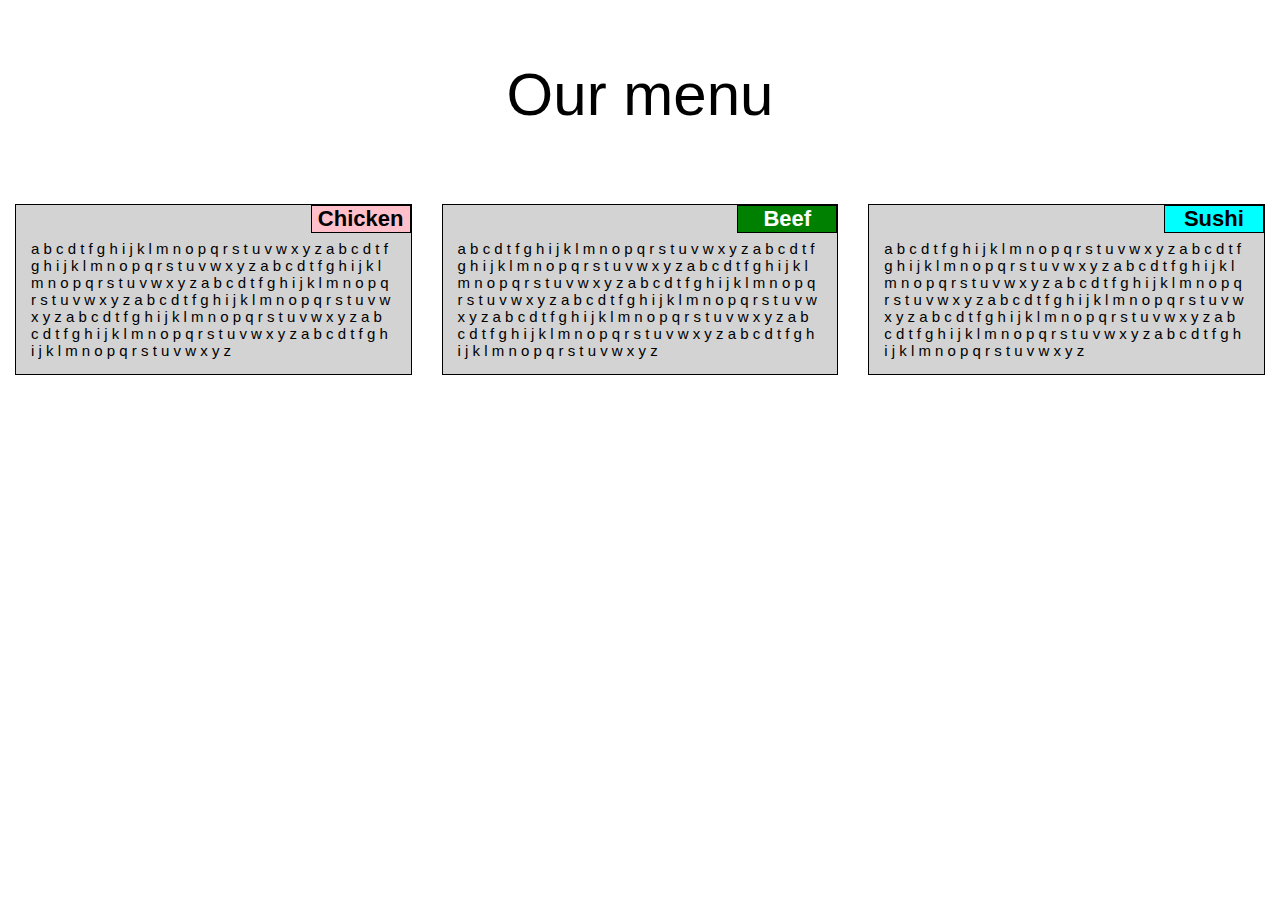
<file: m2a/index.html>
<!DOCTYPE html>
<html>
<head>
	<meta charset="utf-8">
	<meta name='viewport' content='width=device-width, initial-scale=1'>
	<link href='css/style.css' rel= 'stylesheet' type= 'text/css'>
	<title>Module 2 assignment</title>
</head>

<body>
<div class="title">Our menu</div>

<div class="row">
	<div class='col-lg-4 col-md-6 col-sx-12'>
		<div class='box'>
			<span class = "subtitle" id='ch'>Chicken</span>
			<p>
				a b c d t f g h i j k l m n o p q r s t u v w x y z a b c d t f g h i j k l m n o p q r s t u v w x y z a b c d t f g h i j k l m n o p q r s t u v w x y z a b c d t f g h i j k l m n o p q r s t u v w x y z a b c d t f g h i j k l m n o p q r s t u v w x y z a b c d t f g h i j k l m n o p q r s t u v w x y z a b c d t f g h i j k l m n o p q r s t u v w x y z a b c d t f g h i j k l m n o p q r s t u v w x y z 
			</p>
		</div>
	</div>
	<div class='col-lg-4 col-md-6 col-sx-12'>
		<div class='box'>
			<span class = "subtitle" id='be'>Beef</span>
				<p>
				a b c d t f g h i j k l m n o p q r s t u v w x y z a b c d t f g h i j k l m n o p q r s t u v w x y z a b c d t f g h i j k l m n o p q r s t u v w x y z a b c d t f g h i j k l m n o p q r s t u v w x y z a b c d t f g h i j k l m n o p q r s t u v w x y z a b c d t f g h i j k l m n o p q r s t u v w x y z a b c d t f g h i j k l m n o p q r s t u v w x y z a b c d t f g h i j k l m n o p q r s t u v w x y z 
				</p>
		</div>
	</div>
	<div class='col-lg-4 col-md-12 col-sx-12'>
		<div class='box'>
			<span class= "subtitle" id='su'>Sushi</span>
				<p>
				a b c d t f g h i j k l m n o p q r s t u v w x y z a b c d t f g h i j k l m n o p q r s t u v w x y z a b c d t f g h i j k l m n o p q r s t u v w x y z a b c d t f g h i j k l m n o p q r s t u v w x y z a b c d t f g h i j k l m n o p q r s t u v w x y z a b c d t f g h i j k l m n o p q r s t u v w x y z a b c d t f g h i j k l m n o p q r s t u v w x y z a b c d t f g h i j k l m n o p q r s t u v w x y z 
				</p>
		</div>
	</div>
</div>
</body>
</html>


<!--

<div class = "all">
	<h1 class = "menu-title">Our Menu</h1>
	<div = "boxes">
		<div class = "box col-lg-4" id ="first">
			<div class = "title" id = "chicken">
				Chicken
			</div>	
			<p>
				a b c d t f g h i j k l m n o p q r s t u v w x y z a b c d t f g h i j k l m n o p q r s t u v w x y z a b c d t f g h i j k l m n o p q r s t u v w x y z a b c d t f g h i j k l m n o p q r s t u v w x y z a b c d t f g h i j k l m n o p q r s t u v w x y z a b c d t f g h i j k l m n o p q r s t u v w x y z a b c d t f g h i j k l m n o p q r s t u v w x y z a b c d t f g h i j k l m n o p q r s t u v w x y z 
			</p>
		</div>
		<div class = "box col-lg-4" id ="second">
			<div class = "title" id = "beef">
				Beef
			</div>
			<p>
				a b c d t f g h i j k l m n o p q r s t u v w x y z a b c d t f g h i j k l m n o p q r s t u v w x y z a b c d t f g h i j k l m n o p q r s t u v w x y z a b c d t f g h i j k l m n o p q r s t u v w x y z a b c d t f g h i j k l m n o p q r s t u v w x y z a b c d t f g h i j k l m n o p q r s t u v w x y z a b c d t f g h i j k l m n o p q r s t u v w x y z a b c d t f g h i j k l m n o p q r s t u v w x y z
			</p>
		</div>
		<div class = "box col-lg-4" id ="third">
			<div class = "title" id = "sushi">
				Sushi
			</div>
			<p>
				a b c d t f g h i j k l m n o p q r s t u v w x y z a b c d t f g h i j k l m n o p q r s t u v w x y z a b c d t f g h i j k l m n o p q r s t u v w x y z a b c d t f g h i j k l m n o p q r s t u v w x y z a b c d t f g h i j k l m n o p q r s t u v w x y z a b c d t f g h i j k l m n o p q r s t u v w x y z a b c d t f g h i j k l m n o p q r s t u v w x y z a b c d t f g h i j k l m n o p q r s t u v w x y z 
			</p>
		</div>
	</div>
</div>

</body>
</html>
</file>
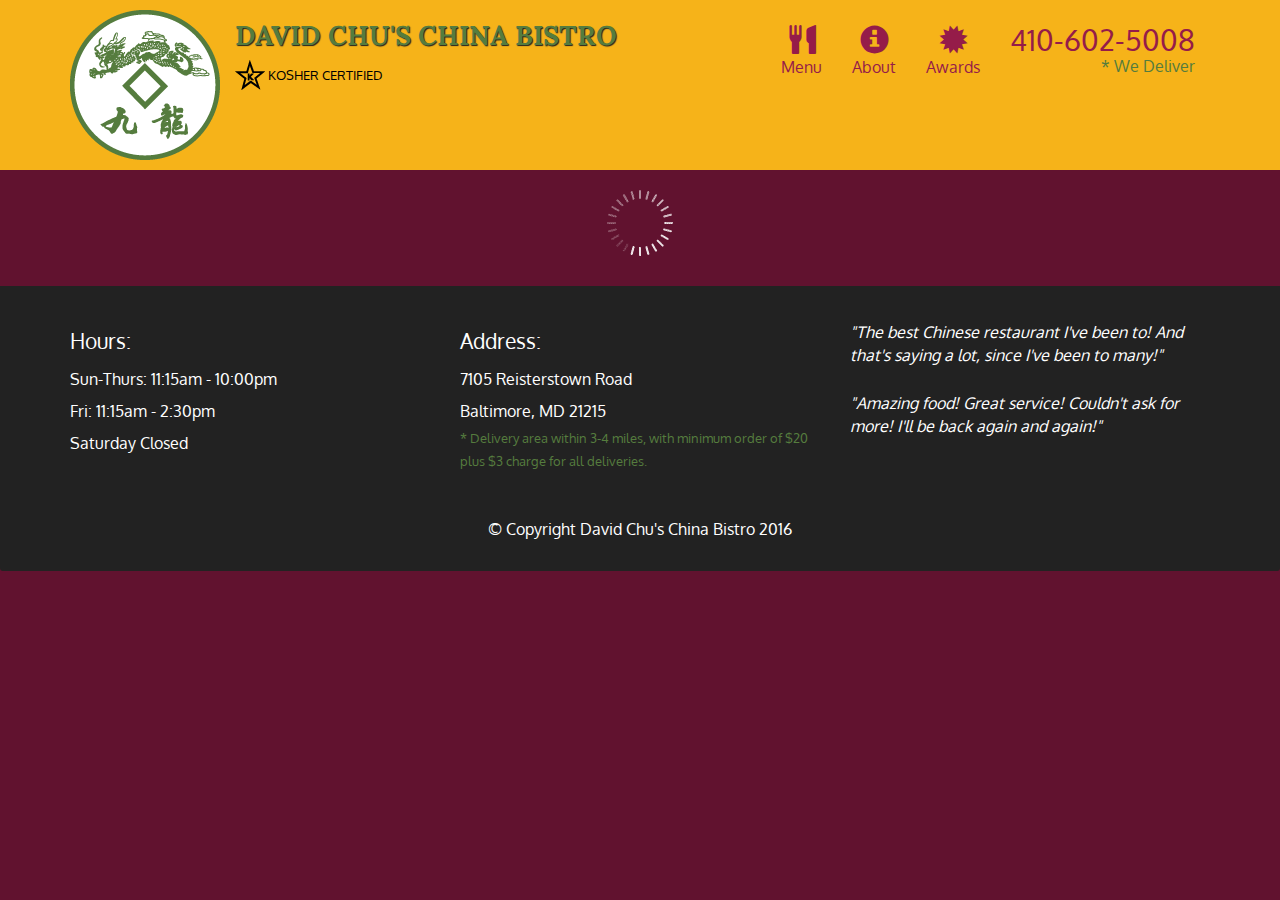
<file: m5a/index.html>
<!doctype html>
<html lang="en">
  <head>
    <meta charset="utf-8">
    <meta http-equiv="X-UA-Compatible" content="IE=edge">
    <meta name="viewport" content="width=device-width, initial-scale=1">
    <title>David Chu's China Bistro</title>
    <link rel="stylesheet" href="css/bootstrap.min.css">
    <link rel="stylesheet" href="css/styles.css">
    <link href='https://fonts.googleapis.com/css?family=Oxygen:400,300,700' rel='stylesheet' type='text/css'>
    <link href='https://fonts.googleapis.com/css?family=Lora' rel='stylesheet' type='text/css'>
  </head>
<body>
  <header>
    <nav id="header-nav" class="navbar navbar-default">
      <div class="container">
        <div class="navbar-header">
          <a href="index.html" class="pull-left visible-md visible-lg">
            <div id="logo-img" alt="Logo image"></div>
          </a>

          <div class="navbar-brand">
            <a href="index.html"><h1>David Chu's China Bistro</h1></a>
            <p>
              <img src="images/star-k-logo.png" alt="Kosher certification">
              <span>Kosher Certified</span>
            </p>
          </div>

          <button id="navbarToggle" type="button" class="navbar-toggle collapsed" data-toggle="collapse" data-target="#collapsable-nav" aria-expanded="false">
            <span class="sr-only">Toggle navigation</span>
            <span class="icon-bar"></span>
            <span class="icon-bar"></span>
            <span class="icon-bar"></span>
          </button>
        </div>
        
        <div id="collapsable-nav" class="collapse navbar-collapse">
           <ul id="nav-list" class="nav navbar-nav navbar-right">
            <li id="navHomeButton" class="visible-xs active">
              <a href="index.html">
                <span class="glyphicon glyphicon-home"></span> Home</a>
            </li>
            <li id="navMenuButton">
              <a href="#" onclick="$dc.loadMenuCategories();">
                <span class="glyphicon glyphicon-cutlery"></span><br class="hidden-xs"> Menu</a>
            </li>
            <li>
              <a href="#">
                <span class="glyphicon glyphicon-info-sign"></span><br class="hidden-xs"> About</a>
            </li>
            <li>
              <a href="#">
                <span class="glyphicon glyphicon-certificate"></span><br class="hidden-xs"> Awards</a>
            </li>
            <li id="phone" class="hidden-xs">
              <a href="tel:410-602-5008">
                <span>410-602-5008</span></a><div>* We Deliver</div>
            </li>
          </ul><!-- #nav-list -->
        </div><!-- .collapse .navbar-collapse -->
      </div><!-- .container -->
    </nav><!-- #header-nav -->
  </header>

  <div id="call-btn" class="visible-xs">
    <a class="btn" href="tel:410-602-5008">
    <span class="glyphicon glyphicon-earphone"></span>
    410-602-5008
    </a>
  </div>
  <div id="xs-deliver" class="text-center visible-xs">* We Deliver</div>

  <div id="main-content" class="container"></div>

  <footer class="panel-footer">
    <div class="container">
      <div class="row">
        <section id="hours" class="col-sm-4">
          <span>Hours:</span><br>
          Sun-Thurs: 11:15am - 10:00pm<br>
          Fri: 11:15am - 2:30pm<br>
          Saturday Closed
          <hr class="visible-xs">
        </section>
        <section id="address" class="col-sm-4">
          <span>Address:</span><br>
          7105 Reisterstown Road<br>
          Baltimore, MD 21215
          <p>* Delivery area within 3-4 miles, with minimum order of $20 plus $3 charge for all deliveries.</p>
          <hr class="visible-xs">
        </section>
        <section id="testimonials" class="col-sm-4">
          <p>"The best Chinese restaurant I've been to! And that's saying a lot, since I've been to many!"</p>
          <p>"Amazing food! Great service! Couldn't ask for more! I'll be back again and again!"</p>
        </section>
      </div>
      <div class="text-center">&copy; Copyright David Chu's China Bistro 2016</div>
    </div>
  </footer>

  <!-- jQuery (Bootstrap JS plugins depend on it) -->
  <script src="js/jquery-2.1.4.min.js"></script>
  <script src="js/bootstrap.min.js"></script>
  <script src="js/ajax-utils.js"></script>
  <script src="js/script.js"></script>
</body>
</html>
</file>
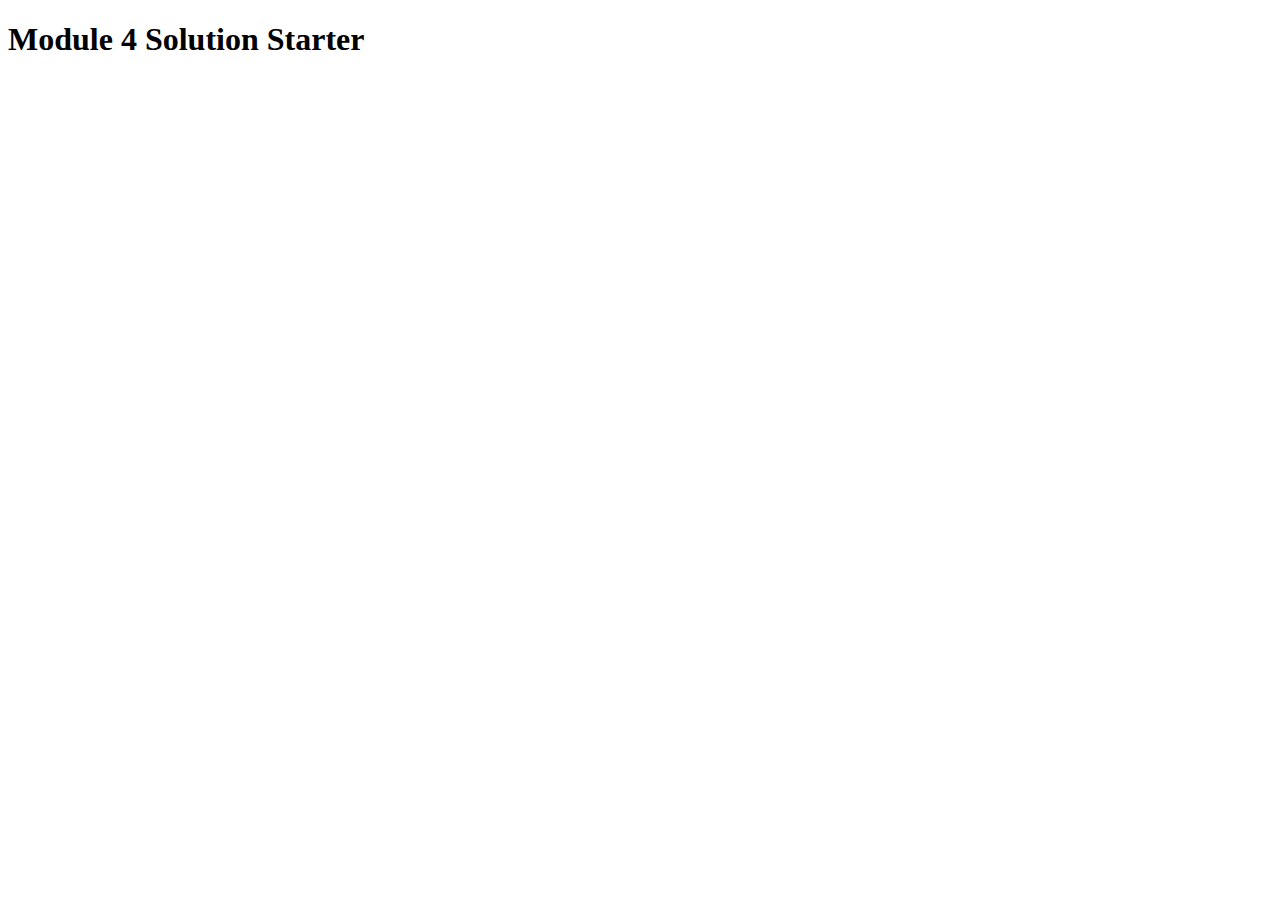
<file: m4a/easier/index.html>
<!DOCTYPE html>
<html>
<head>
  <meta charset="utf-8">
  <title>Module 4 Solution Starter</title>
  <script src="SpeakHello.js"></script>
  <script src="SpeakGoodBye.js"></script>
  <script src="script.js"></script>
</head>
<body>
  <h1>Module 4 Solution Starter</h1>
</body>
</html>
</file>
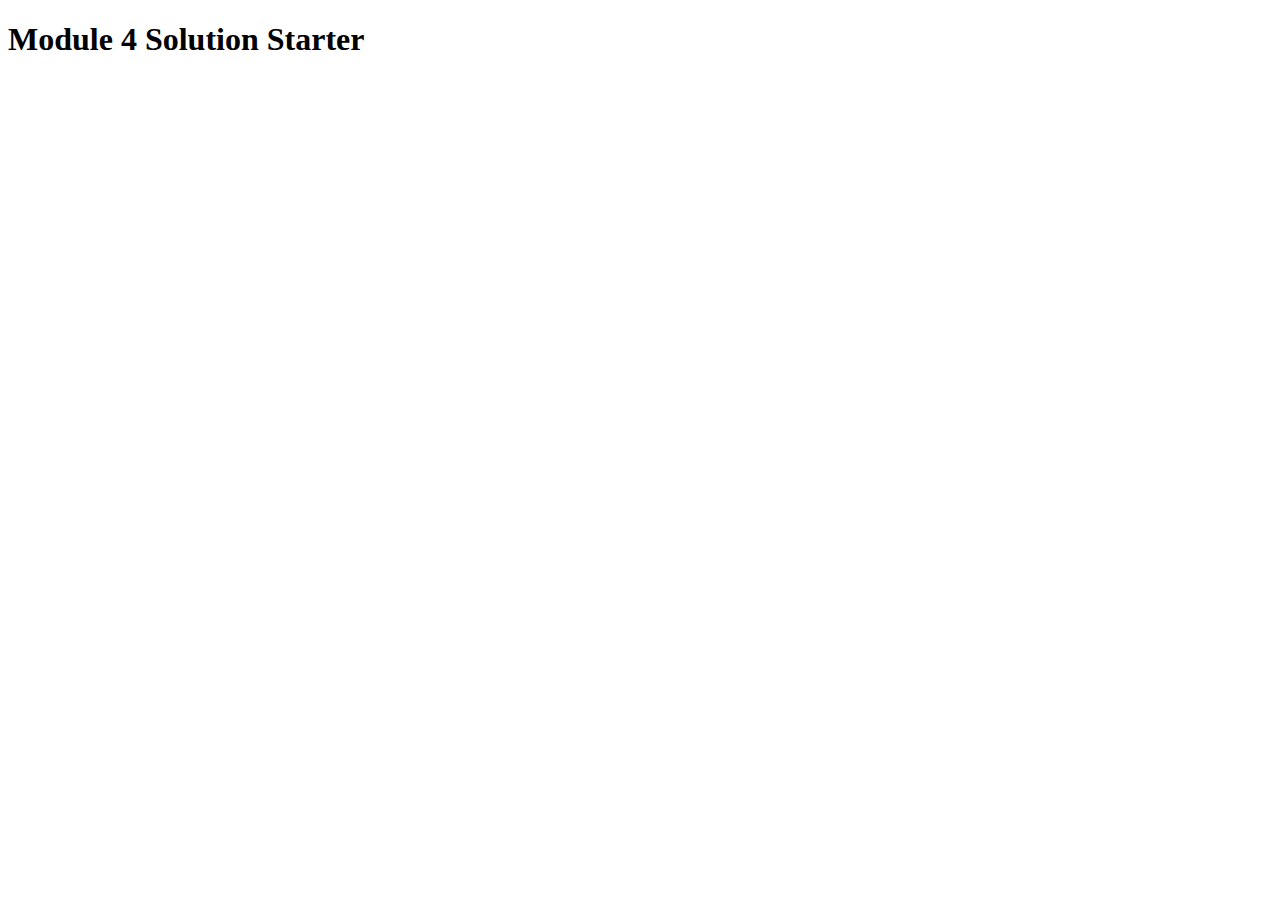
<file: m4a/harder/index.html>
<!DOCTYPE html>
<html>
<head>
  <meta charset="utf-8">
  <title>Module 4 Solution Starter</title>
  <script>
    var names = []; // DO NOT REMOVE
  </script>
  <script src="SpeakHello.js"></script>
  <script src="SpeakGoodBye.js"></script>
  <script src="script.js"></script>
</head>
<body>
  <h1>Module 4 Solution Starter</h1>
</body>
</html>
</file>
<file: m2a/css/style.css>
* {
	box-sizing: border-box;
	margin: 0px;
	padding: 0px;
}

body {
	background-color: none;
	font-family: sans-serif;
}

.title {
	text-align: center;
	margin: 0px;
	padding: 60px;
	background-color: none;
	font-size: 60px;
}

 
  .box { 
	background-color: lightgrey;
   	border: 1px solid black;
	margin: 15px;
	padding: 0px;
	position: relative;
 }

  .subtitle {
	font-size: 22px;
	width: 100px;
	border: 1px solid black;
	font-weight: bold;
	text-align: center;
	top:0;
	right: 0;
	margin: 0px;
	padding: 0px;
	position: absolute;
}
  
 
p {
	padding: 35px 20px 15px 15px;
	font-size: 15px;
	background-color: none;
	color: black;
  }
  
#ch {background-color: pink;
	 color: black;
 }
  
#be {
	background-color: green; 
	color: white;
 }
 
#su {background-color: cyan;
	 color: black;
 }
  
  /* Desktop */
  @media (min-width: 992px) {
 
  .col-lg-4 {
    width: 33.33%;
    float: left;
	}
}

/* Tablet*/
@media (min-width: 768px) and (max-width: 991px) {
 
  .col-md-6 {
    width: 50%;
    float: left;
  }
  .col-md-12 {
    width: 100%;
    float: left;
  }
}
/*mobile*/
@media (max-width: 767px)  {
  
  .col-sx-12 {
  	float: left;
    width: 100%;
  }
}
</file>
<file: m5a/css/styles.css>
body {
  font-size: 16px;
  color: #fff;
  background-color: #61122f;
  font-family: 'Oxygen', sans-serif;
}

/** HEADER **/
#header-nav {
  background-color: #f6b319;
  border-radius: 0;
  border: 0;
}

#logo-img {
  background: url('../images/restaurant-logo_large.png') no-repeat;
  width: 150px;
  height: 150px;
  margin: 10px 15px 10px 0;
}

.navbar-brand {
  padding-top: 25px;
}
.navbar-brand h1 { /* Restaurant name */
  font-family: 'Lora', serif;
  color: #557c3e;
  font-size: 1.5em;
  text-transform: uppercase;
  font-weight: bold;
  text-shadow: 1px 1px 1px #222;
  margin-top: 0;
  margin-bottom: 0;
  line-height: .75;
}
.navbar-brand a:hover, .navbar-brand a:focus {
  text-decoration: none;
}
.navbar-brand p { /* Kosher cert */
  color: #000;
  text-transform: uppercase;
  font-size: .7em;
  margin-top: 15px;
}
.navbar-brand p span { /* Star-K */
  vertical-align: middle;
}

#nav-list {
  margin-top: 10px;
}
#nav-list a {
  color: #951C49;
  text-align: center;
}
#nav-list a:hover {
  background: #E7E7E7;
}
#nav-list a span {
  font-size: 1.8em;
}

#phone {
  margin-top: 5px;
}
#phone a { /* Phone number */
  text-align: right;
  padding-bottom: 0;
}
#phone div { /* We Deliver */
  color: #557c3e;
  text-align: right;
  padding-right: 15px;
}

.navbar-header button.navbar-toggle, .navbar-header .icon-bar {
  border: 1px solid #61122f;
}
.navbar-header button.navbar-toggle {
  clear: both;
  margin-top: -30px;
}
/* END HEADER */

/* FOOTER */
.panel-footer {
  margin-top: 30px;
  padding-top: 35px;
  padding-bottom: 30px;
  background-color: #222;
  border-top: 0;
}
.panel-footer div.row {
  margin-bottom: 35px;
}
#hours, #address {
  line-height: 2;
}
#hours > span, #address > span {
  font-size: 1.3em;
}
#address p {
  color: #557c3e;
  font-size: .8em;
  line-height: 1.8;
}
#testimonials {
  font-style: italic;
}
#testimonials p:nth-child(2) {
  margin-top: 25px;
}
/* END FOOTER */



/* HOME PAGE */
.container .jumbotron {
  box-shadow: 0 0 50px #3F0C1F;
  border: 2px solid #3F0C1F;
}

#menu-tile, #specials-tile, #map-tile {
  height: 250px;
  width: 100%;
  margin-bottom: 15px;
  position: relative;
  border: 2px solid #3F0C1F;
  overflow: hidden;
}
#menu-tile:hover, #specials-tile:hover, #map-tile:hover {
  box-shadow: 0 1px 5px 1px #cccccc;
}
#menu-tile {
  background: url('../images/menu-tile.jpg') no-repeat;
  background-position: center;
}
#specials-tile {
  background: url('../images/specials-tile.jpg') no-repeat;
  background-position: center;
}
#menu-tile span, #specials-tile span, #map-tile span {
  position: absolute;
  bottom: 0;
  right: 0;
  width: 100%;
  text-align: center;
  font-size: 1.6em;
  text-transform: uppercase;
  background-color: #000;
  color: #fff;
  opacity: .8;
}
/* END HOME PAGE */

/* MENU CATEGORIES PAGE */
.category-tile { 
  position: relative;
  border: 2px solid #3F0C1F;
  overflow: hidden;
  width: 200px;
  height: 200px;
  margin: 0 auto 15px;
}
.category-tile span {
  position: absolute;
  bottom: 0;
  right: 0;
  width: 100%;
  text-align: center;
  font-size: 1.2em;
  text-transform: uppercase;
  background-color: #000;
  color: #fff;
  opacity: .8;
}
.category-tile:hover {
  box-shadow: 0 1px 5px 1px #cccccc;
}

#menu-categories-title + div {
  margin-bottom: 50px;
}
/* END MENU CATEGORIES PAGE */

/* SINGLE CATEGORY PAGE */
.menu-item-tile {
  margin-bottom: 25px;
}
.menu-item-tile hr {
  width: 80%;
}
.menu-item-tile .menu-item-price {
  font-size: 1.1em;
  text-align: right;
  margin-top: -15px;
  margin-right: -15px;
}
.menu-item-tile .menu-item-price span {
  font-size: .6em;
}
.menu-item-photo {
  position: relative;
  border: 2px solid #3F0C1F; 
  overflow: hidden;
  padding: 0;
  margin-right: -15px;
  margin-left: auto;
  margin-bottom: 20px;
  max-width: 250px;
}
.menu-item-photo div {
  position: absolute;
  bottom: 0;
  right: 0;
  width: 80px;
  background-color: #557c3e;
  text-align: center;
}
.menu-item-description {
  padding-right: 30px;
}
h3.menu-item-title {
  margin: 0 0 10px;
}
.menu-item-details {
  font-size: .9em;
  font-style: italic;
}
/* END SINGLE CATEGORY PAGE */


/********** Large devices only **********/
@media (min-width: 1200px) {
  .container .jumbotron {
    background: url('../images/jumbotron_1200.jpg') no-repeat;
    height: 675px;
  }
}

/********** Medium devices only **********/
@media (min-width: 992px) and (max-width: 1199px) {
  /* Header */
  #logo-img {
    background: url('../images/restaurant-logo_medium.png') no-repeat;
    width: 100px;
    height: 100px;
    margin: 5px 5px 5px 0;
  }
  /* End Header */

  /* Home Page */
  .container .jumbotron {
    background: url('../images/jumbotron_992.jpg') no-repeat;
    height: 558px;
  }
  /* End Home Page */
}

/********** Small devices only **********/
@media (min-width: 768px) and (max-width: 991px) {
  /* Home Page */
  .container .jumbotron {
    background: url('../images/jumbotron_768.jpg') no-repeat;
    height: 432px;
  }
  /* End Home Page */
}

/********** Extra small devices only **********/
@media (max-width: 767px) {
  /* Header */
  .navbar-brand {
    padding-top: 10px;
    height: 80px;
  }
  .navbar-brand h1 { /* Restaurant name */
    padding-top: 10px;
    font-size: 5vw; /* 1vw = 1% of viewport width */
  }
  .navbar-brand p { /* Kosher cert */
    font-size: .6em;
    margin-top: 12px;
  }
  .navbar-brand p img { /* Star-K */
    height: 20px;
  }

  #collapsable-nav a { /* Collapsed nav menu text */
    font-size: 1.2em;
  }
  #collapsable-nav a span { /* Collapsed nav menu glyph */
    font-size: 1em;
    margin-right: 5px;
  }

  #call-btn > a {
    font-size: 1.5em;
    display: block;
    margin: 0 20px;
    padding: 10px;
    border: 2px solid #fff;
    background-color: #f6b319;
    color: #951c49;
  }
  #xs-deliver {
    margin-top: 5px;
    font-size: .7em;
    letter-spacing: .1em;
    text-transform: uppercase;
  }
  /* End Header */

  /* Footer */
  .panel-footer section {
    margin-bottom: 30px;
    text-align: center;
  }
  .panel-footer section:nth-child(3) {
    margin-bottom: 0; /* margin already exists on the whole row */
  }
  .panel-footer section hr {
    width: 50%;
  }
  /* End Footer */

  /* Home Page */
  .container .jumbotron {
    margin-top: 30px;
    padding: 0;
  }
  #menu-tile, #specials-tile {
    width: 360px;
    margin: 0 auto 15px;
  }

  .menu-item-photo {
    margin-right: auto;
  }
  .menu-item-tile .menu-item-price {
    text-align: center;
  }
  .menu-item-description {
    text-align: center;;
  }
}


/********** Super extra small devices Only :-) (e.g., iPhone 4) **********/
@media (max-width: 479px) {
  /* Header */
  .navbar-brand h1 { /* Restaurant name */
    padding-top: 5px;
    font-size: 6vw;
  }
  /* End Header */
  
  /* Home page */
  #menu-tile, #specials-tile {
    width: 280px;
    margin: 0 auto 15px;
  }

  .col-xxs-12 {
    position: relative;
    min-height: 1px;
    padding-right: 15px;
    padding-left: 15px;
    float: left;
    width: 100%;
  }
}
</file>
